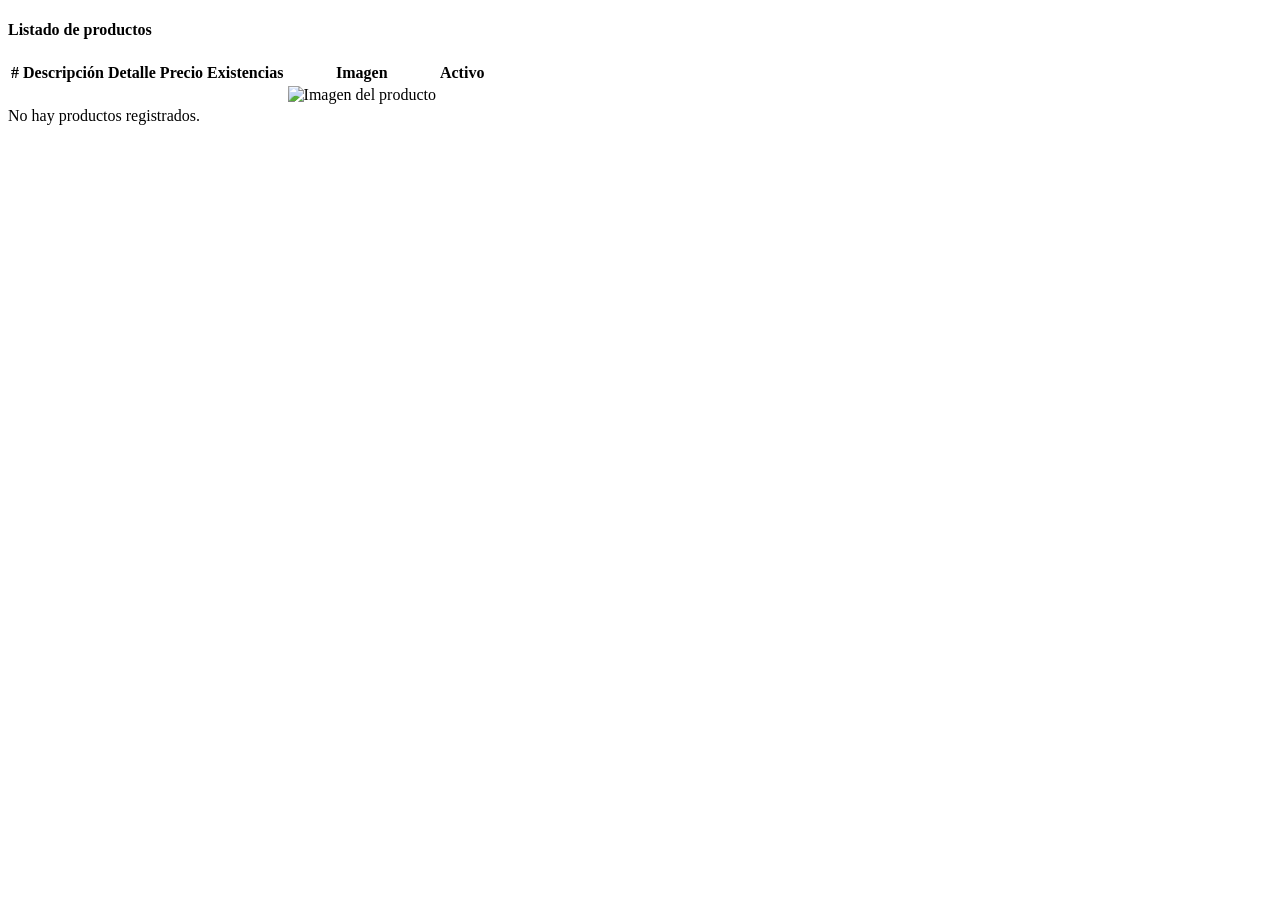
<file: portafolio_HeatherA/src/main/resources/templates/producto/fragmentos.producto.html>
<!DOCTYPE html>
<!--
Click nbfs://nbhost/SystemFileSystem/Templates/Licenses/license-default.txt to change this license
Click nbfs://nbhost/SystemFileSystem/Templates/Other/html.html to edit this template
-->
<!DOCTYPE html>
<html xmlns="http://www.w3.org/1999/xhtml"
      xmlns:th="http://www.thymeleaf.org">

    <head th:replace="~{general/fragmentos :: head}"></head>

    <body>
        <section th:fragment="listado" class="p-3">
            <div class="row p-3">
                <div class="col-md-12">
                    <div class="card p-2">
                        <div class="card-header">
                            <h4>Listado de productos</h4>
                        </div>

                        <div class="card-body">
                            <div th:if="${productos != null and !productos.empty}">
                                <table class="table table-striped table-hover">
                                    <thead>
                                        <tr>
                                            <th>#</th>
                                            <th>Descripción</th>
                                            <th>Detalle</th>
                                            <th>Precio</th>
                                            <th>Existencias</th>
                                            <th>Imagen</th>
                                            <th>Activo</th>
                                        </tr>
                                    </thead>

                                    <tbody>
                                        <tr th:each="p : ${productos}">
                                            <td th:text="${p.idProducto}"></td>
                                            <td th:text="${p.descripcion}"></td>
                                            <td th:text="${p.detalle}"></td>
                                            <td th:text="${p.precio}"></td>
                                            <td th:text="${p.existencias}"></td>
                                            <td>
                                                <img th:if="${p.rutaImagen != null}"
                                                     th:src="@{${p.rutaImagen}}"
                                                     alt="Imagen del producto"
                                                     height="75"/>
                                            </td>
                                            <td th:text="${p.activo} ? 'Activo' : 'Inactivo'"></td>
                                        </tr>
                                    </tbody>
                                </table>
                            </div>

                            <div class="text-center p-2"
                                 th:if="${productos == null or productos.empty}">
                                <span>No hay productos registrados.</span>
                            </div>
                        </div>
                    </div>
                </div>
            </div>
        </section>
    </body>
</html>
</file>
